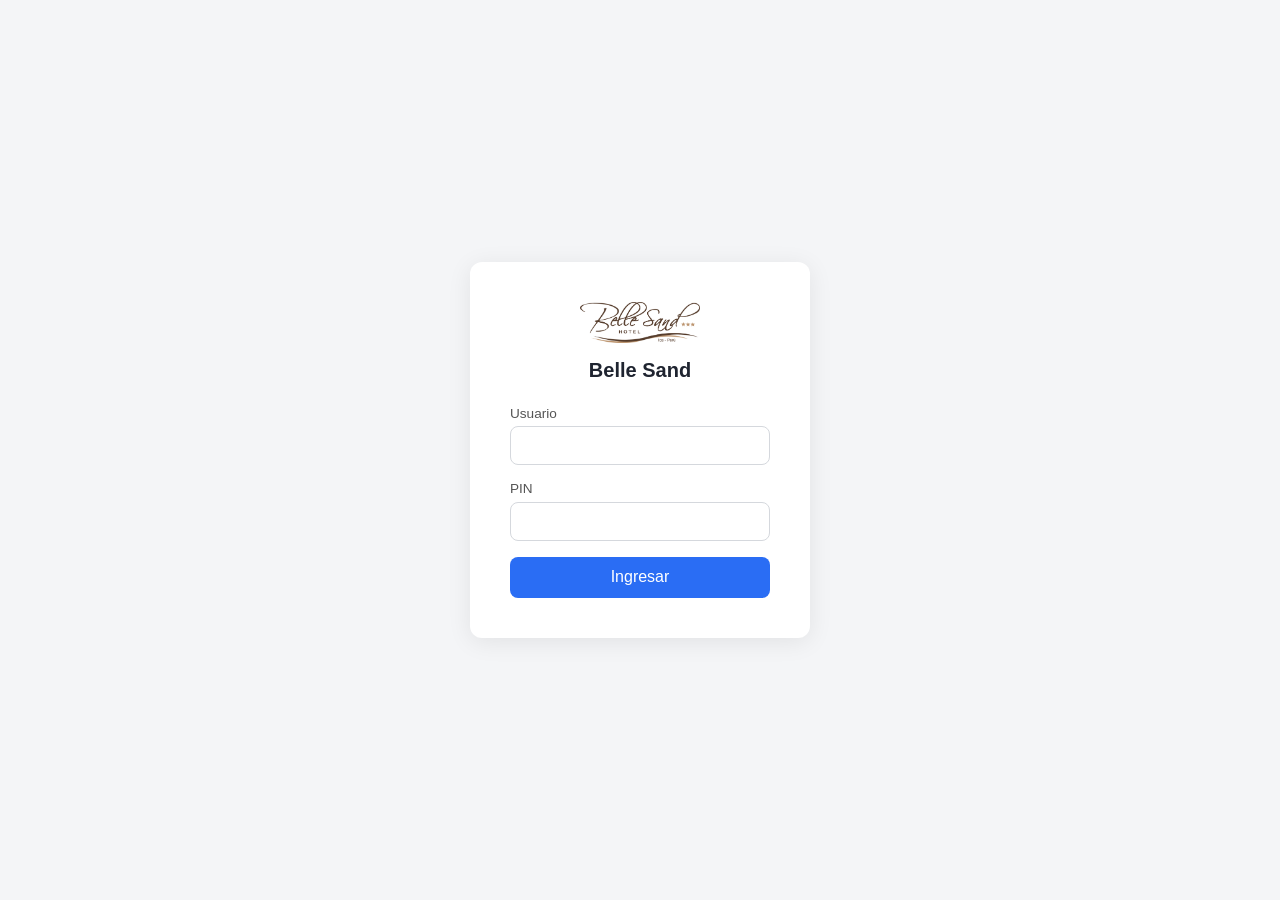
<file: index.html>
<!DOCTYPE html>
<html lang="es">
<head>
  <meta charset="UTF-8">
  <meta name="viewport" content="width=device-width, initial-scale=1.0">
  <title>Belle Sand — Ingreso</title>
  <link rel="stylesheet" href="css/estilos.css">
</head>
<body>
  <div class="login-pantalla">
    <form class="login-tarjeta" id="form-login">
      <img src="img/logo.png" alt="Belle Sand" class="login-logo">
      <h1>Belle Sand</h1>
      <div class="campo">
        <label for="usuario">Usuario</label>
        <input type="text" id="usuario" autocomplete="username" required>
      </div>
      <div class="campo">
        <label for="pin">PIN</label>
        <input type="password" id="pin" autocomplete="current-password" required>
      </div>
      <button type="submit" class="boton">Ingresar</button>
      <p class="error-mensaje oculto" id="mensaje-error"></p>
    </form>
  </div>

  <div id="toasts"></div>

  <script src="config.js"></script>
  <script src="js/api.js"></script>
  <script src="js/auth.js"></script>
  <script>
    document.getElementById('form-login').addEventListener('submit', async function (ev) {
      ev.preventDefault();
      const errorEl = document.getElementById('mensaje-error');
      errorEl.classList.add('oculto');

      const usuario = document.getElementById('usuario').value.trim();
      const pin = document.getElementById('pin').value;

      try {
        await iniciarSesion(usuario, pin);
        location.href = 'app.html';
      } catch (err) {
        errorEl.textContent = err.msg || 'Usuario o PIN incorrecto';
        errorEl.classList.remove('oculto');
      }
    });

    if (sessionStorage.getItem('token')) location.href = 'app.html';
  </script>
</body>
</html>
</file>
<file: css/estilos.css>
* { box-sizing: border-box; }

body {
  margin: 0;
  font-family: -apple-system, Segoe UI, Roboto, Arial, sans-serif;
  background: #f4f5f7;
  color: #1f2430;
}

.oculto { display: none !important; }

/* Login */
.login-pantalla {
  min-height: 100vh;
  display: flex;
  align-items: center;
  justify-content: center;
}

.login-tarjeta {
  background: #fff;
  padding: 2.5rem;
  border-radius: 12px;
  box-shadow: 0 4px 24px rgba(0, 0, 0, 0.08);
  width: 100%;
  max-width: 340px;
}

.login-tarjeta h1 {
  font-size: 1.25rem;
  margin: 0 0 1.5rem;
  text-align: center;
}

.login-logo {
  display: block;
  max-width: 120px;
  max-height: 120px;
  margin: 0 auto 1rem;
}

.marca {
  display: flex;
  align-items: center;
  gap: 0.6rem;
  margin-bottom: 1.5rem;
}

.marca-logo {
  width: 32px;
  height: 32px;
  object-fit: contain;
}

.marca h2 {
  margin: 0;
}

.campo {
  margin-bottom: 1rem;
}

.campo label {
  display: block;
  font-size: 0.85rem;
  margin-bottom: 0.35rem;
  color: #555;
}

.campo input, .campo select {
  width: 100%;
  padding: 0.6rem 0.75rem;
  border: 1px solid #d5d8dd;
  border-radius: 8px;
  font-size: 1rem;
}

.boton {
  width: 100%;
  padding: 0.7rem;
  border: none;
  border-radius: 8px;
  background: #2a6df4;
  color: #fff;
  font-size: 1rem;
  cursor: pointer;
}

.boton:hover { background: #1c56d0; }
.boton--secundario { background: #e2e5ea; color: #1f2430; }
.boton--secundario:hover { background: #cdd1d8; }

.boton-chico {
  width: auto;
  padding: 0.4rem 0.8rem;
  font-size: 0.85rem;
}

.modulo-topbar {
  display: flex;
  justify-content: space-between;
  align-items: center;
  margin-bottom: 1rem;
}

.modulo-topbar h2 {
  margin: 0;
}

.error-mensaje {
  color: #c0392b;
  font-size: 0.85rem;
  margin-top: 0.75rem;
  text-align: center;
}

/* Shell de la app */
.app-shell {
  display: flex;
  min-height: 100vh;
}

.app-barra-lateral {
  width: 220px;
  background: #1f2430;
  color: #fff;
  padding: 1.5rem 1rem;
  flex-shrink: 0;
}

.app-barra-lateral h2 {
  font-size: 1rem;
  margin: 0 0 1.5rem;
}

.app-barra-lateral nav a {
  display: block;
  color: #c7cbd4;
  text-decoration: none;
  padding: 0.6rem 0.5rem;
  border-radius: 6px;
  margin-bottom: 0.25rem;
  font-size: 0.9rem;
}

.app-barra-lateral nav a:hover,
.app-barra-lateral nav a.activo {
  background: #2f3646;
  color: #fff;
}

.app-contenido {
  flex: 1;
  padding: 1.5rem 2rem;
}

.app-topbar {
  display: flex;
  justify-content: space-between;
  align-items: center;
  margin-bottom: 1.5rem;
}

.app-topbar .usuario-info {
  font-size: 0.9rem;
  color: #555;
}

/* Tablas */
.tabla {
  width: 100%;
  border-collapse: collapse;
  background: #fff;
  border-radius: 8px;
  overflow: hidden;
}

.tabla th, .tabla td {
  text-align: left;
  padding: 0.6rem 0.8rem;
  border-bottom: 1px solid #eee;
  font-size: 0.9rem;
}

.tabla th {
  background: #f0f1f4;
}

.tabla-vacia {
  color: #888;
  font-style: italic;
}

.mini-mapa {
  display: block;
  width: 160px;
  height: 110px;
  border-radius: 6px;
  border: none;
}

/* Toasts */
#toasts {
  position: fixed;
  top: 1rem;
  right: 1rem;
  display: flex;
  flex-direction: column;
  gap: 0.5rem;
  z-index: 1000;
}

.toast {
  padding: 0.7rem 1rem;
  border-radius: 8px;
  color: #fff;
  font-size: 0.9rem;
  box-shadow: 0 2px 8px rgba(0, 0, 0, 0.15);
}

.toast--info { background: #2a6df4; }
.toast--exito { background: #2ea043; }
.toast--error { background: #c0392b; }

/* Modal */
.modal-fondo {
  position: fixed;
  inset: 0;
  background: rgba(0, 0, 0, 0.4);
  display: flex;
  align-items: center;
  justify-content: center;
  z-index: 900;
}

.modal-caja {
  background: #fff;
  border-radius: 12px;
  padding: 1.5rem;
  width: 100%;
  max-width: 480px;
  max-height: 85vh;
  overflow-y: auto;
}

.modal-caja h3 {
  margin-top: 0;
}

.tarjeta-info {
  background: #fff;
  border-radius: 8px;
  padding: 1.5rem;
}

@media (max-width: 720px) {
  .app-shell { flex-direction: column; }
  .app-barra-lateral { width: 100%; }
}
</file>
